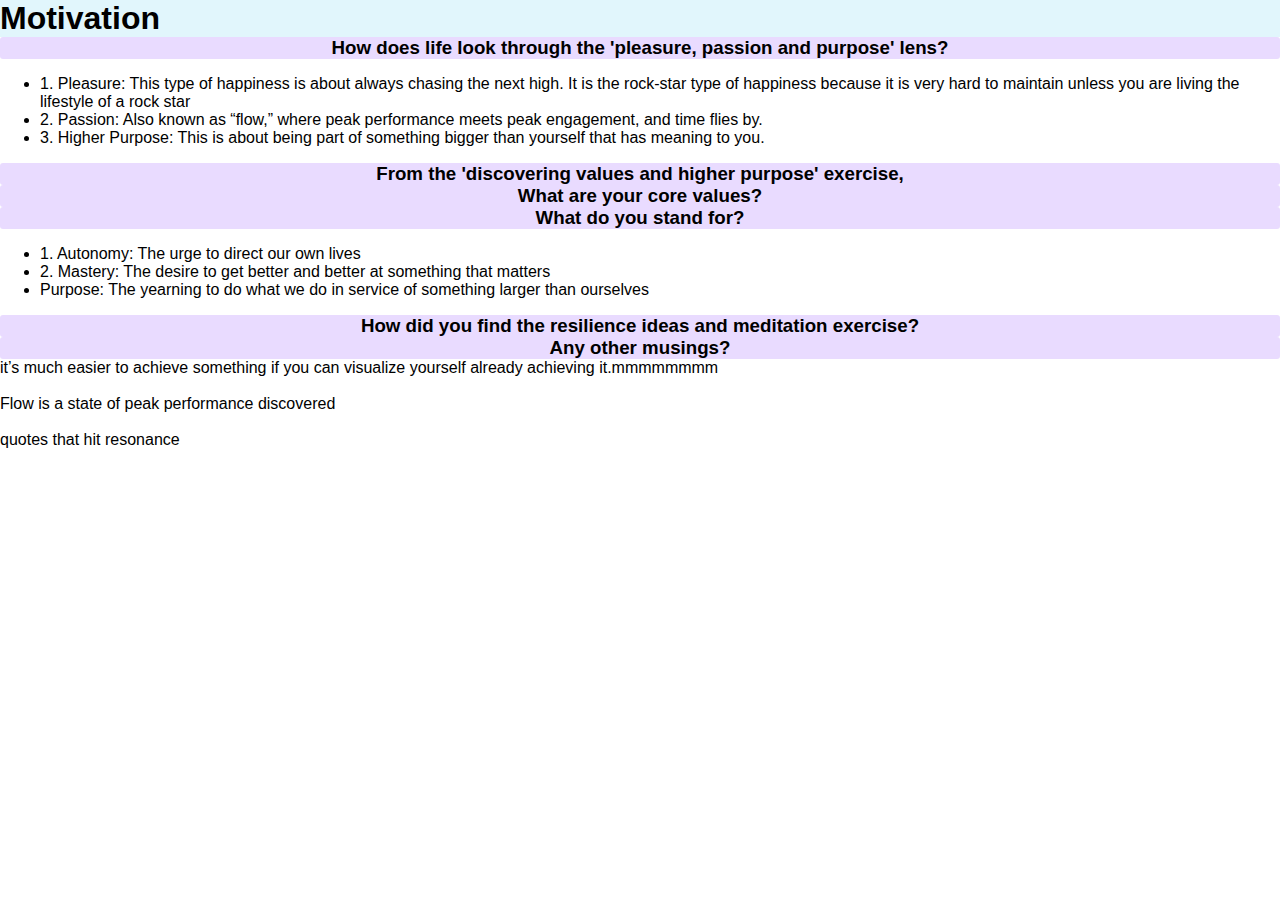
<file: blog/c7-motivation.html>
<!DOCTYPE html>


<html lang="en">
<head>
	<meta charset="utf-8">
	<meta http-equiv="X-UA-Compatible" content="IE=edge,chrome=1">
	<link rel="stylesheet" href="../styles/main01.css">
	</head>
	<body>

	<h1>Motivation</h1>
	<h3>How does life look through the 'pleasure, passion and purpose' lens?</h3>
	<ul>
		<li>1. Pleasure: This type of happiness is about always chasing the next high. It is the rock-star type of happiness because it is very hard to maintain unless you are living the lifestyle of a rock star</li>
		<li>2. Passion: Also known as “flow,” where peak performance meets peak engagement, and time flies by.</li>
		<li>3. Higher Purpose: This is about being part of something bigger than yourself that has meaning to you.</li>
	</ul>
	<h3>From the 'discovering values and higher purpose' exercise,</h3>
	<p></p>
	<h3>What are your core values?</h3>
	<p> </p>
	<h3> What do you stand for?</h3>
		<ul>
			<li>1. Autonomy: The urge to direct our own lives</li>
			<li>2. Mastery: The desire to get better and better at something that matters</li>
			<li> Purpose: The yearning to do what we do in service of something larger than ourselves</li>
			</ul>
	<h3>How did you find the resilience ideas and meditation exercise?</h3>
	<p></p>
	<h3>Any other musings?</h3>
	<p>it’s much easier to achieve something if you can visualize yourself already achieving it.mmmmmmmm</p><br>
	<p>Flow is a state of peak performance discovered </p><br>
	<p> quotes that hit resonance </p>

	</body>
	</html>

























	</body>
	</html>
</file>
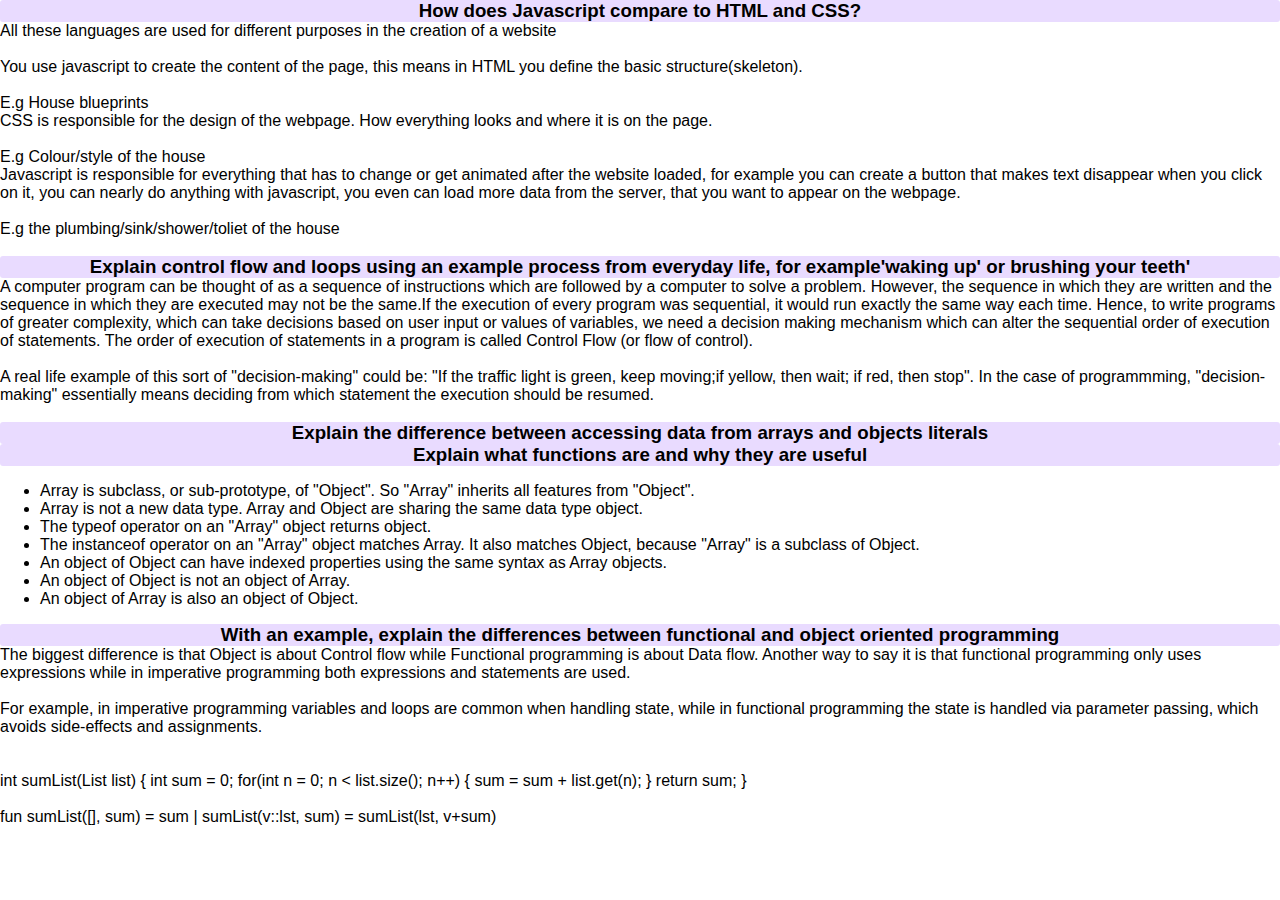
<file: blog/t7-javascript-basics.html>
<!DOCTYPE html>


<html lang="en">
<head>
	<meta charset="utf-8">
	<meta http-equiv="X-UA-Compatible" content="IE=edge,chrome=1">
	<link rel="stylesheet" href="../styles/main01.css">
	</head>
	<body>

	<h3>How does Javascript compare to HTML and CSS?</h3>
	<p>All these languages are used for different purposes in the creation of a website</p><br>
	<p>You use javascript to create the content of the page, this means in HTML you define the basic structure(skeleton).</p><br>
	<p>E.g House blueprints</p>

	<p>CSS is responsible for the design of the webpage. How everything looks and where it is on the page.</p><br>
	<p>E.g Colour/style of the house</p>

	<p>Javascript is responsible for everything that has to change or get animated after the website loaded, for example you can create a button that makes text disappear when you click on it, you can nearly do anything with javascript, you even can load more data from the server, that you want to appear on the webpage.</p><br>
	<p>E.g the plumbing/sink/shower/toliet of the house</p><br>
	
	<h3>Explain control flow and loops using an example process from everyday life, for example'waking up' or brushing your teeth'</h3>
	<p>A computer program can be thought of as a sequence of instructions which are followed by a computer to solve a problem. However, the sequence in which they are written and the sequence in which they are executed may not be the same.If the execution of every program was sequential, it would run exactly the same way each time. Hence, to write programs of greater complexity, which can take decisions based on user input or values of variables, we need a decision making mechanism which can alter the sequential order of execution of statements. The order of execution of statements in a program is called Control Flow (or flow of control).</p><br>

	<p>A real life example of this sort of "decision-making" could be: "If the traffic light is green, keep moving;if yellow, then wait; if red, then stop". In the case of programmming, "decision-making" essentially means deciding from which statement the execution should be resumed.</p><br>
	
	<h3>Explain the difference between accessing data from arrays and objects literals</h3>
	<p></p>
	
	<h3>Explain what functions are and why they are useful</h3>
	<ul>
		<li>Array is subclass, or sub-prototype, of "Object". So "Array" inherits all features from "Object".</li>
		<li>Array is not a new data type. Array and Object are sharing the same data type object.</li>
		<li>The typeof operator on an "Array" object returns object.</li>
		<li>The instanceof operator on an "Array" object matches Array. It also matches Object, because "Array" is a subclass of Object.</li>
		<li>An object of Object can have indexed properties using the same syntax as Array objects.</li>
		<li>An object of Object is not an object of Array.</li>
		<li>An object of Array is also an object of Object.</li>
		</ul>

	
	<h3>With an example, explain the differences between functional and object oriented programming</h3>
	<p>The biggest difference is that Object is about Control flow while Functional programming is about Data flow. Another way to say it is that functional programming only uses expressions while in imperative programming both expressions and statements are used.</p><br>

	<p>For example, in imperative programming variables and loops are common when handling state, while in functional programming the state is handled via parameter passing, which avoids side-effects and assignments.</p><br><br>

	<p>int sumList(List<int> list) {
    int sum = 0;
    for(int n = 0; n < list.size(); n++) {
        sum = sum + list.get(n);
    }

    return sum;
	}</p><br>

	<p>fun sumList([], sum) = sum
 |  sumList(v::lst, sum) = sumList(lst, v+sum)</p><br>
	</body>
	</html>
</file>
<file: styles/main01.css>
h1, h2, h3, h4, h5, h6, p {
	margin: 0;
	padding: 0;

}

h1 {
	background-color:#E1f6fc ;

}

h2, h3 {
	background-color:#e9dbff;
	text-align: center;
	border-radius: 3px;
}


}

p {
	margin: 0 0 1em 0;
	font-size: 93%;
	line-height: 1.5em;


}

body {
	font-family: Helvetica, Arial, sans-serif;
	padding: 0;
	margin: 0;
	background-color: #FFFFFF;

}

img {
	max-width: 100%;
	height: auto;
	margin: 0 0 10px 0;
}

/* Section Inner */
div.sectionInner {
	max-width: 1100px;
	padding: 0 25px;
	margin: 0 auto;
}

/* Header */
div.header {
	background-color: #E1f6fc;
	padding: 40px 0;
	font-family: Bree Serif, serif;
	font-size: 1.5em;
}


/* Prepare to die */
.box {
  background: #23a3d3;
  text-align: center;
  color: white;
  margin: 4px;
  font-size: 12px;
  font-family: 'Arial';
  text-transform: uppercase;
  
  
  
}
/*Trigger*/
.animate {
  -webkit-animation-duration: 1s;
  animation-duration: 1s;
  -webkit-animation-fill-mode: both;
  animation-fill-mode: both;
}
/*Delay*/
.three {
-webkit-animation-delay: 2.3s;
-moz-animation-delay: 2.3s;
animation-delay: 2.3s;
}
/*Fade in from left*/
@-webkit-keyframes fadeInLeft {
  from {
    opacity: 0;
    -webkit-transform: translate3d(-100%, 0, 0);
    transform: translate3d(-100%, 0, 0);
  }

  to {
    opacity: 1;
    -webkit-transform: none;
    transform: none;
  }
}
@keyframes fadeInLeft {
  from {
    opacity: 0;
    -webkit-transform: translate3d(-100%, 0, 0);
    transform: translate3d(-100%, 0, 0);
  }

  to {
    opacity: 1;
    -webkit-transform: none;
    transform: none;
  }
}

.fadeInLeft {
  -webkit-animation-name: fadeInLeft;
  animation-name: fadeInLeft;
}


/* Navigation */
div.nav {
	background-color: #79e2ed;
}

#lightBoxBg {
    position: absolute;
    top: 0;
    left: 0;
    opacity: 0.5;
    display: none;
    background-color: black;
    height: 100%;
    width: 100%;
}       

#lightBox{
    position: absolute;
    top: 50%;
    left: 50%;
    width: 50%;
    display: none;
}

div.nav ul {
	margin: 0;
	padding: 0;
}

div.nav ul li {
	list-style: none;
	float: left;
	font-size: 93%;
}



div.nav ul li a:link,
div.nav ul li a:visited {
	display: block;
	padding: 10px 15px;
	text-decoration: none;
	color: #000;
	border-right: 1px solid #bababa;

}

div.nav ul li a:hover{
	color:#EDFAF9;
	background-color:#392D80;
}

/* Body Content */
div.bodyContent {
	padding: 50px 0;
	background-color: #FFFFFF;
}

/* Thirds */
div.thirds {
	padding-bottom: 50px;

}

div.one-third {
	width: 30%;
	float: left;
	margin-right: 5%;

}

div.one-third-last {
	margin: 0;
}

/* Main Column */
div.main {
	width: 65%;
	float: left;
	margin-right: 5%;
}

/* Side Column */
div.side {
	width: 30%;
	float: left;
}

/* Info Box */
div.info-box-a {
	background-color: #FF789E;
	padding: 20px;
	font-size: 13px;
	margin: 0 0 15px 0;
}

div.info-box-b {
	background-color: #F4FA8C;
	padding: 20px;
	font-size: 13px;
	margin: 0 0 15px 0;
}


	
	

}

/* Footer */
div.footer {
	background-color: #637D6C;
	color: #FFFFFF;
	
	text-align: center;
	float:left;
	max-height: 100px;
}
/*forfun*/
#forfun{
	text-align:center;
}

canvas {
	border: 10px solid black;
	height: 100px;
	width: 80%;

}


.clearfix:before, .clearfix:after { content: ""; display: table; }
.clearfix:after { clear: both; }
.clearfix { *zoom: 1; }
</file>
